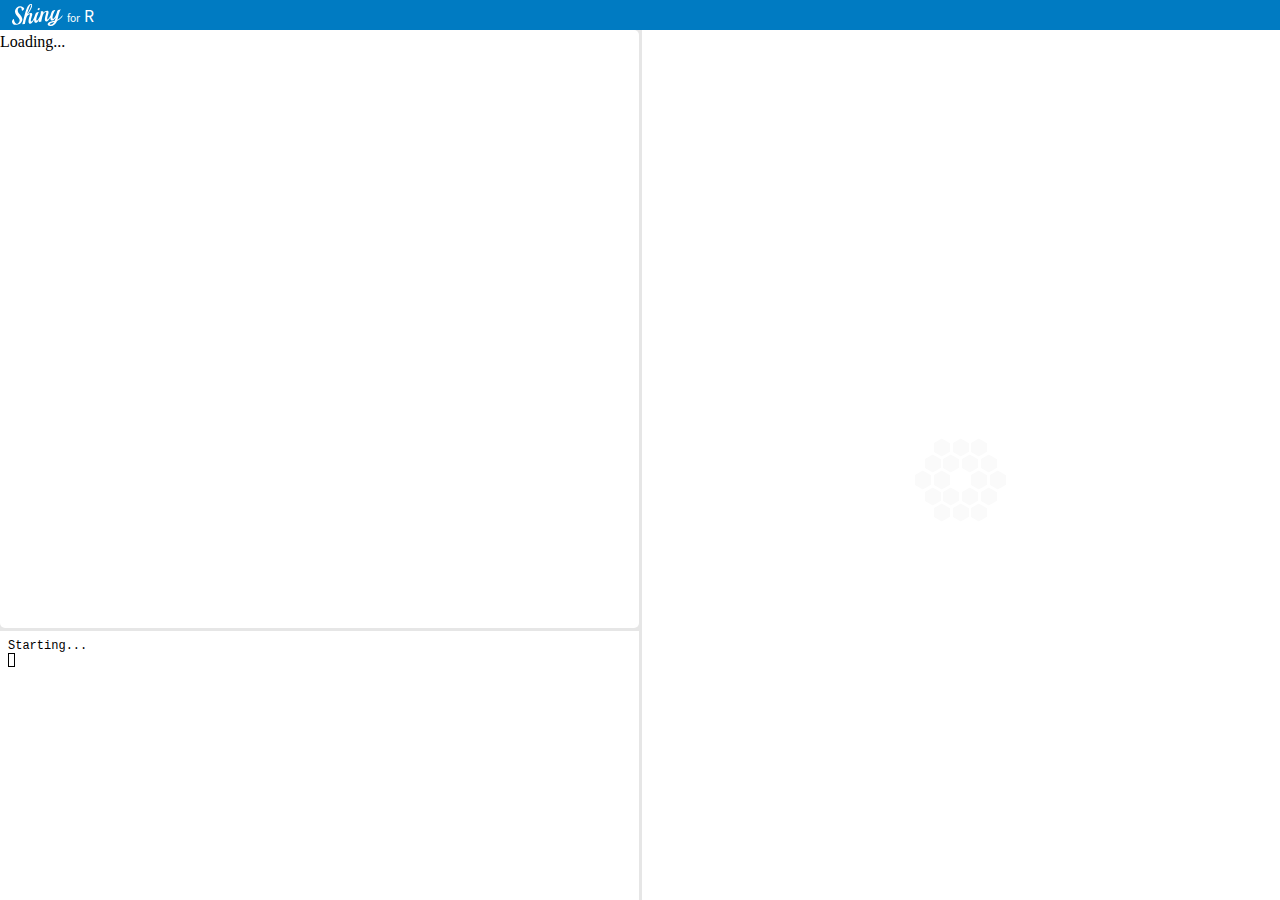
<file: docs/edit/index.html>
<!doctype html>
<html xmlns="http://www.w3.org/1999/xhtml" lang="en">
  <head>
    <title>Redirect to editable app</title>
    <meta
      http-equiv="refresh"
      content="0;URL='../index.html?_shinylive-mode=editor-terminal-viewer'"
    />
  </head>
  <body></body>
</html>
</file>
